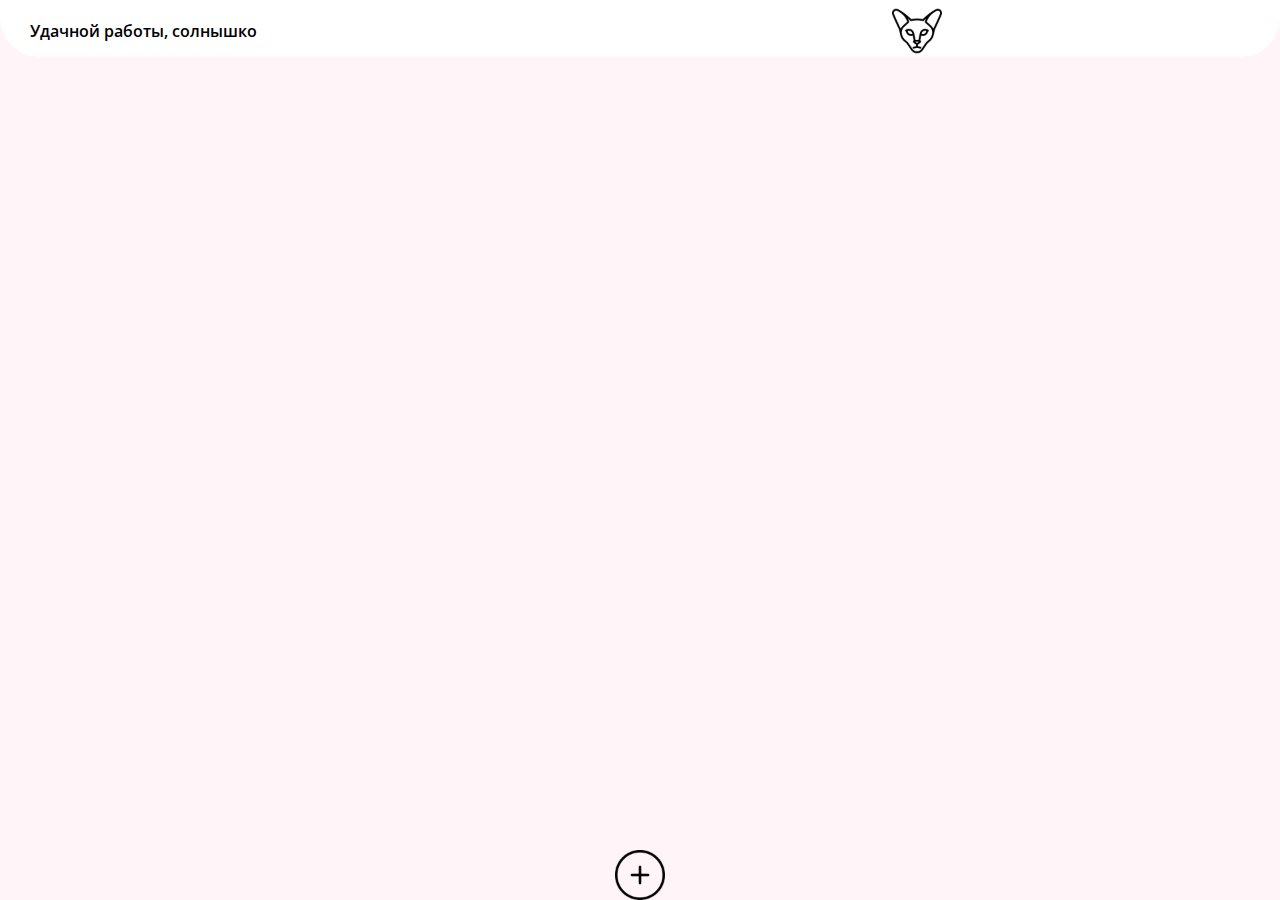
<file: index.html>
<!DOCTYPE html>
<html lang="en">
<head>
    <meta charset="UTF-8">
    <meta http-equiv="X-UA-Compatible" content="IE=edge">
    <meta name="viewport" content="width=device-width, initial-scale=1.0">
    <link href="https://fonts.googleapis.com/css2?family=Open+Sans:wght@600&display=swap" rel="stylesheet">
    <link rel="stylesheet" href="./css/style.css">
    <title>Polly App</title>
</head>
<body class="main-app-page">
    <div class="app-display">
        <header>
            <div class="header-hat">
                <div class="header-content">
                    <p class="header-p">Удачной работы, солнышко</p>
                    <svg width="50" height="50" viewBox="0 0 50 50" fill="none" xmlns="http://www.w3.org/2000/svg" xmlns:xlink="http://www.w3.org/1999/xlink">
                        <rect width="50" height="50" fill="url(#pattern0)"/>
                        <defs>
                            <pattern id="pattern0" patternContentUnits="objectBoundingBox" width="1" height="1">
                                <use xlink:href="#image0_3_10" transform="scale(0.00666667)"/>
                            </pattern>
                            <image id="image0_3_10" width="150" height="150" xlink:href="[data-uri]"/>
                        </defs>
                    </svg>
                </div>
                <div class="header-hidden-block">
                    <ul>
                        <li><span id="history">История</span></li>
                        <li><span id="income">Доход</span></li>
                        <li><span id="clear">Очистить</span></li>
                    </ul>
                </div>
            </div>
        </header>

        <div class="app-main app-user-display"></div>
        <div class="add-new-client">
            <img src="./img/Rectangle 5.svg" alt="">
        </div>
    </div>

    <script src="./index.js"></script>
    <script src="./js/script.js"></script>
</body>
</html>
</file>
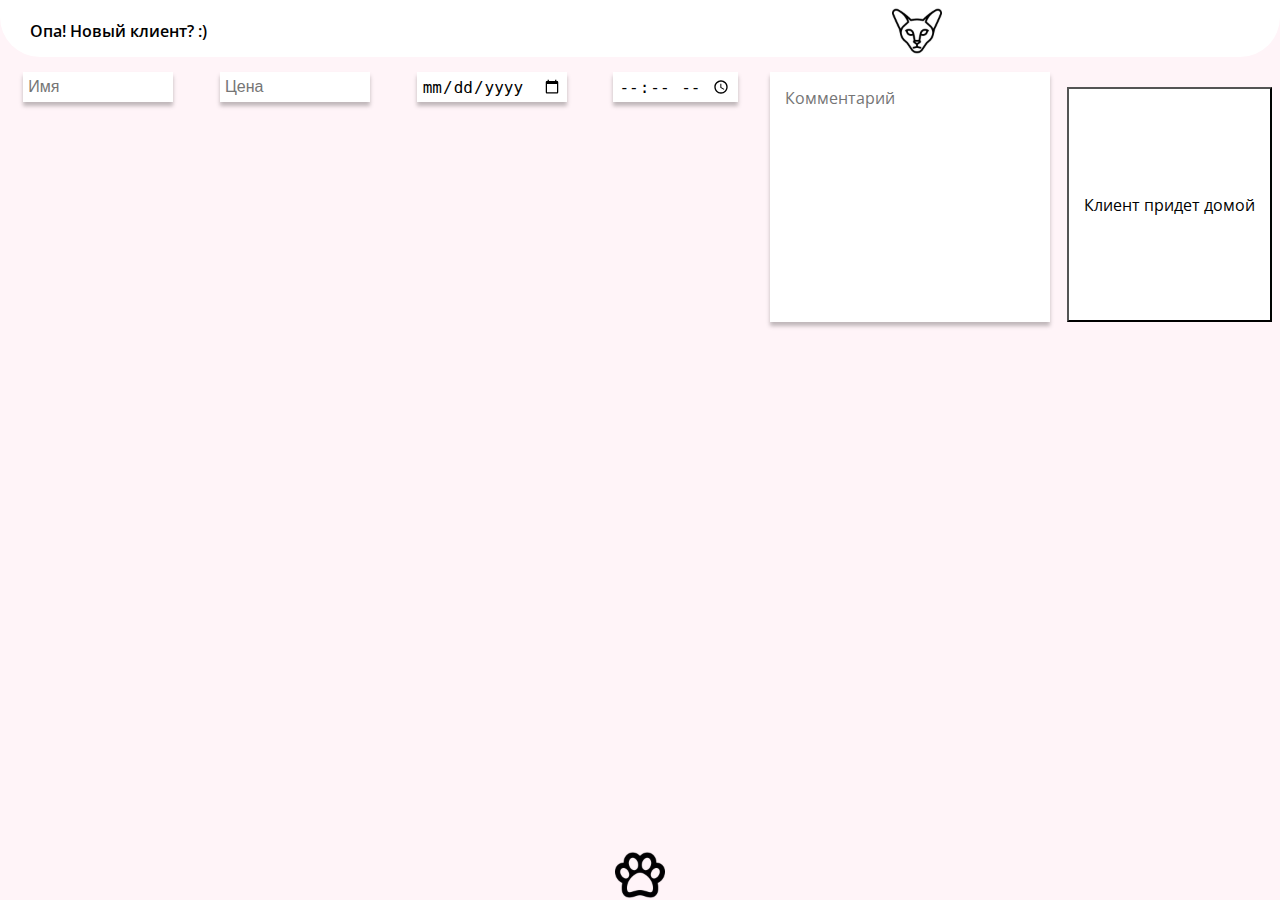
<file: addClient.html>
<!DOCTYPE html>
<html lang="en">
<head>
    <meta charset="UTF-8">
    <meta http-equiv="X-UA-Compatible" content="IE=edge">
    <meta name="viewport" content="width=device-width, initial-scale=1.0">
    <link href="https://fonts.googleapis.com/css2?family=Open+Sans:wght@600&display=swap" rel="stylesheet">
    <link rel="stylesheet" href="./css/style.css">
    <title>Document</title>
</head>
<body>
    <div class="app-display">
        <header>
            <div class="header-hat">
                <div class="header-content">
                    <p class="header-p">Опа! Новый клиент? :)</p>
                    <svg width="50" height="50" viewBox="0 0 50 50" fill="none" xmlns="http://www.w3.org/2000/svg" xmlns:xlink="http://www.w3.org/1999/xlink">
                        <rect width="50" height="50" fill="url(#pattern0)"/>
                        <defs>
                            <pattern id="pattern0" patternContentUnits="objectBoundingBox" width="1" height="1">
                                <use xlink:href="#image0_3_10" transform="scale(0.00666667)"/>
                            </pattern>
                            <image id="image0_3_10" width="150" height="150" xlink:href="[data-uri]"/>
                        </defs>
                    </svg>
                </div>
                <div class="header-hidden-block">
                    <ul>
                        <li><span id="history">История</span></li>
                        <li><span id="income">Доход</span></li>
                        <li><span id="clear">Очистить</span></li>
                    </ul>
                </div>
            </div>
        </header>

        <div class="app-main">
            <div class="input-container">
                <input class="client-name" placeholder="Имя" type="text">
                <input class="client-price" placeholder="Цена" type="number">
                <input class="client-date" placeholder="Дата" type="date">
                <input class="client-time" placeholder="Время" type="time">
                <textarea class="client-comment-area" placeholder="Комментарий" name="" id="" cols="30" rows="10"></textarea>

                <button class="client-checkbox ">Клиент придет домой</button>
            </div>
        </div>
        <div class="add-new-client save-new-client">
            <img src="./img/Rectangle 10.svg" alt="">
        </div>
    </div>

    <script src="./index.js"></script>
    <script src="./js/script.js"></script>
</body>
</html>
</file>
<file: css/style.css>
*{
    padding: 0;
    margin: 0;
    box-sizing: border-box;
}
body{
    background-color: #E5E5E5;
}

.app-display{
    min-width: 100vw;
    min-height: 100vh;
    margin: auto;
    background-color: #FFF4F8;
    font-family: 'Open Sans', sans-serif;
    font-size: 16px;
    font-weight: 600;
    position: relative;
}
header{
    background-color: #fff;
    border-bottom-left-radius: 40px;
    border-bottom-right-radius: 40px;
}
.header-hat{
    width: 100%;
}
header p{
    width: 65%;
}
header svg{
    cursor: pointer;
}
.header-hidden-block{
    visibility: hidden;
    opacity: 0;
    margin-top: -55px;
    padding: 15px;
}
.visible-block{
    margin: 0;
}
header p{
    margin: 20px 30px;
}
.header-hidden-block ul{
    width: 100%;
    display: flex;
    list-style: none;
}
.header-hidden-block li{
    margin: 0 15px;
    width: 75px;
    height: 20px;
    background-color: #FFF4F8;
    border-radius: 10px;
    text-align: center;
    transition: all 0.5s;
}
.header-hidden-block li:first-child{
    border-radius: 0;
    border-top-left-radius: 10px;
    border-bottom-right-radius: 10px;
}
.header-hidden-block li:last-child{
    border-radius: 0;
    border-top-right-radius: 10px;
    border-bottom-left-radius: 10px;
}
.header-hidden-block li:hover{
    box-shadow: 0px 4px 4px rgba(0, 0, 0, 0.25);
}
.header-hidden-block span{
    color: #000;
    font-size: 14px;
    cursor: pointer;
    vertical-align: super;
}
.header-content{
    width: 100%;
    height: 100%;
    display: flex;
    align-items: center;
    z-index: 2;
}
.add-new-client{
    width: 100%;
    bottom: 0;
    background-color: #FFF4F8;
    position: absolute;
    cursor: pointer;
    display: flex;
    justify-content: center;
}
.input-container{
    width: 100%;
    display: flex;
    justify-content: space-around;
    flex-wrap: wrap;
}
input{
    max-width: 150px;
    height: 30px;
    margin: 15px;
    padding: 5px;
    border: none;
    font-size: 16px;
    box-shadow: 0px 4px 4px rgba(0, 0, 0, 0.25);
}
textarea{
    border: none;
    margin-top: 15px;
    font-family: 'Open Sans', sans-serif;
    resize: none;
    width: 280px;
    font-size: 16px;
    box-shadow: 0px 4px 4px rgba(0, 0, 0, 0.25);
    padding: 15px;
    box-sizing: border-box;
}

.client-checkbox{
    margin-top: 30px;
    padding: 15px;
    font-family: 'Open Sans', sans-serif;
    background-color: #fff;
    font-size: 16px;
    background-color: #fff;
    transition: all 0.5s;
}
.client-checkbox-checked{
    background-color: #000;
    color: #fff;
    transition: all 0.5s;
}
.app-user-display{
    padding: 0 20px 60px 20px;
    display: flex;
    flex-direction: column;
}
.client-card{
    background-color: #fff;
    width: 100%;
    margin-top: 30px;
    padding: 10px;
    box-shadow: 0px 4px 4px rgba(0, 0, 0, 0.25);
    display: flex;
    flex-direction: column;
    order: 5;
}
.client-info{
    width: 100%;
    display: flex;
    justify-content: space-between;
    align-items: center;
    flex-wrap: wrap;
}
.client-comment{
    width: 100%;
    min-height: 110px;
    display: flex;
    flex-direction: column;
    justify-content: space-between;
    transition: all 0.5s;
    margin-top: -115px;
    visibility: hidden;
    opacity: 0;
}
.client-card-visible{
    margin-top: 0;
}
.client-comment p{
    height: 70px;
    padding: 10px;
    background-color: #EDEDED;
    overflow: auto
}
.client-buttons{
    width: 100%;
    display: flex;
    justify-content: space-between;
}
.client-card span{
    font-size: 14px;
    min-width: 40px;
    max-width: 60px;
    overflow: auto;
    text-align: center;
}
.client-card img {
    width: 30px;
    height: 30px;
}
.client-card svg {
    display: block;
    width: 30px;
    height: 30px;
}

.confirmed{
    display: none;
}
</file>
